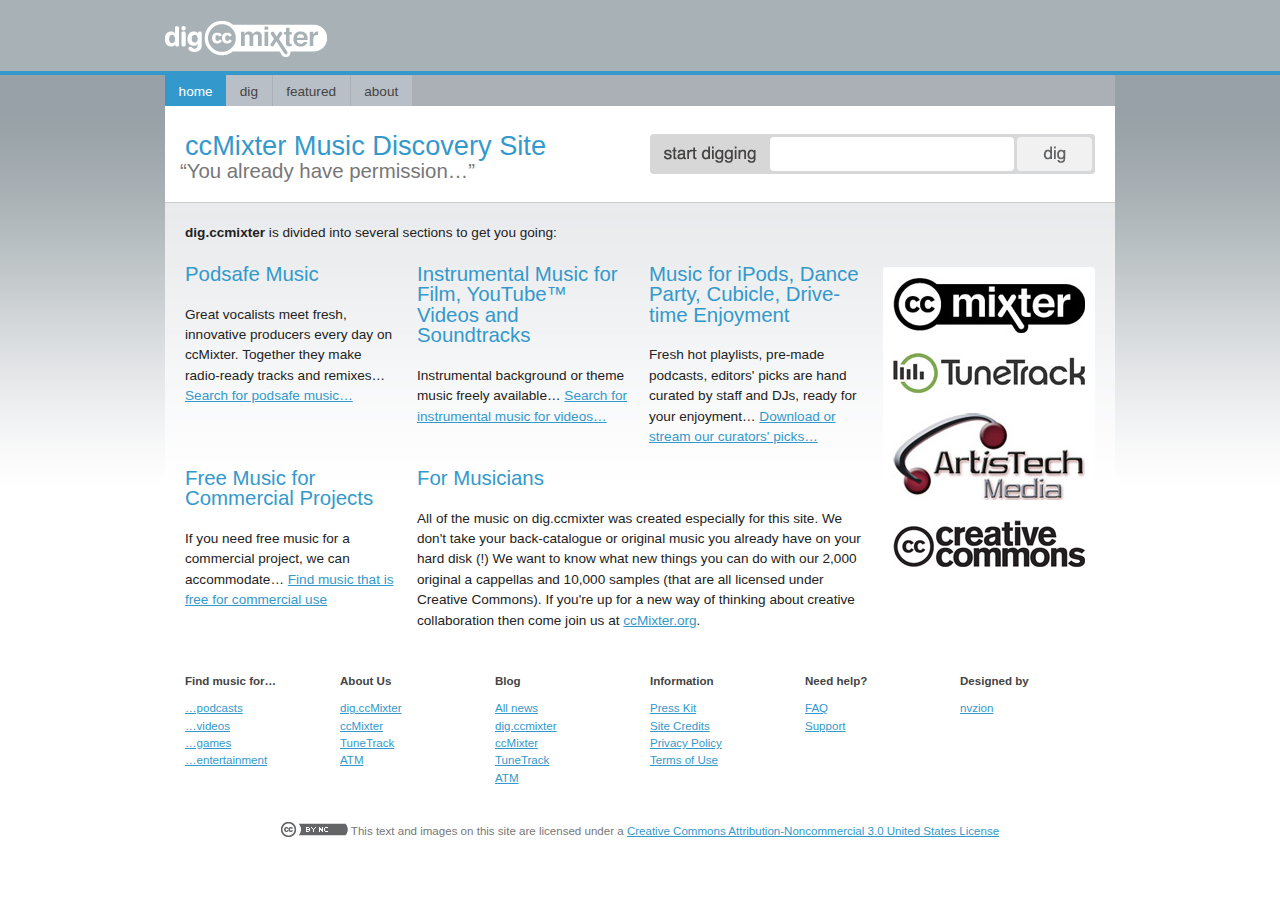
<file: index.html>
<!DOCTYPE html PUBLIC "-//W3C//DTD XHTML 1.0 Transitional//EN"
  "http://www.w3.org/TR/xhtml1/DTD/xhtml1-transitional.dtd">
<html>
<head>
	<!-- Designed by nvzion.com, 2010 -->
	<title>dig.ccmixter &ldquo;You already have permission&hellip;&rdquo;</title>
	<meta http-equiv="Content-type" content="text/html; charset=utf-8">
	<meta name="MSSmartTagsPreventParsing" content="true" />
	<meta name="description" content="Description goes here." />
	<meta name="keywords" content="keywords, go, here" />
	<link rel="stylesheet" href="css/site.css" type="text/css" media="screen, projection" />
	<link rel="stylesheet" href="css/print.css" type="text/css" media="print" />
	<!--[if IE]><link rel="stylesheet" href="css/ie.css" type="text/css" media="screen, projection" /><![endif]-->
	<!--[if IE 6]><link rel="stylesheet" href="css/ie6.css" type="text/css" media="screen, projection" /><![endif]-->
	<script src="js/dd_belatedpng.js" type="text/javascript" charset="utf-8"></script>
	<script src="js/jquery.js" type="text/javascript" charset="utf-8"></script>
	<script src="js/plugins/jquery.simplemodal.js" type="text/javascript" charset="utf-8"></script>
	<script src="http://mediaplayer.yahoo.com/js" type="text/javascript" charset="utf-8"></script>
	<script src="js/ccm-query.js" type="text/javascript" charset="utf-8"></script>
	<script src="js/ccmd.js" type="text/javascript" charset="utf-8"></script>
</head>
<body>
  <div class="container">
	<div id="header">
		<h1>dig.ccmixter</h1>
	</div>
	<div id="nav">
		<ul>
			<li><a href="index.html" class="current">home</a></li>
			<li><a href="dig.html">dig</a></li>
			<li><a href="featured.html">featured</a></li>
			<li><a href="about.html">about</a></li>
		</ul>
		<div class="clearer"></div>
	</div>
	<div id="content">
		<div class="page full home-heading" id="homepage">
			<div class="block wider first">
				<h2>ccMixter Music Discovery Site</h2>
				<h3 class="subheading">&ldquo;You already have permission&hellip;&rdquo;</h3>
			</div>
			<div class="block wider">
				<form class="dig-entry round" action="#">
					<img src="images/start-digging.png" alt="Start digging" id="entry-label" />
					<div class="entry-input-container round"><input type="text" name="q" value="" id="q" /></div>
					<div class="entry-button-container">
						<input id="entry-search" type="image" alt="dig" src="images/search-button-bg.png" />
					</div>
					<div class="clearer"></div>
				</form>
			</div>
		</div>
		
		<div class="page full home-description">
			<div class="block widest first">
				<p><strong>dig.ccmixter</strong> is divided into several sections to get you going:</p>
				<div class="block first">
					<h3>Podsafe Music</h3>
				    <p>Great vocalists meet fresh, innovative producers every day on ccMixter. Together
				    they make radio-ready tracks and remixes&hellip; <a href="/podcast_music">Search for podsafe music&hellip;</a></p>
				</div>
				<div class="block">
					<h3>Instrumental Music for Film, YouTube&trade; Videos and Soundtracks</h3>
				    <p>Instrumental background or theme music freely available&hellip; <a href="/music_for_film_and_video">Search for instrumental music for videos&hellip;</a></p>
				</div>
				<div class="block">
					<h3>Music for iPods, Dance Party, Cubicle, Drive-time Enjoyment</h3>
				    <p>Fresh hot playlists, pre-made podcasts, editors' picks are hand curated by staff and DJs, ready for your enjoyment&hellip; <a href="/featured">Download or stream our curators' picks&hellip;</a></p>
				</div>
				<div class="clearer"></div>
				<div class="block first">
					<h3>Free Music for Commercial Projects</h3>
				    <p>If you need free music for a commercial project, we can accommodate&hellip; <a href="/free_music">Find music that is free for commercial use</a></p>
				</div>
				<div class="block wider">
					<h3>For Musicians</h3>
				    <p>All of the music on dig.ccmixter was created especially for this site. We don't take your back-catalogue
				    or original music you already have on your hard disk (!) We want to know what new things you can do with our
				    2,000 original a cappellas and 10,000 samples (that are all licensed under Creative Commons). If you're
				    up for a new way of thinking about creative collaboration then come join us at <a href="http://ccmixter.org">ccMixter.org</a>.</p>
				</div>
				<div class="clearer"></div>
			</div>
			<div class="block badge-container round">
					<div class="badge">
						<a href="http://ccmixter.org"><img src="images/ccmixter.jpg" alt="Visit ccmixter"></a>
					</div>
					<div class="badge">
						<a href="http://tunetrack.net"><img src="images/tunetrack.jpg" alt="Visit TuneTrack"></a>
					</div>
					<div class="badge">
						<a href="http://artistechmedia.com"><img src="images/artistech.jpg" alt="Visit ArtisTech Media"></a>
					</div>
					<div class="badge">
						<a href="http://creativecommons.org"><img src="images/cc.jpg" alt="Visit Creative Commons"></a>
					</div>
			</div>
			<div class="clearer"></div>

		</div>
		<div id="footer">
			<div class="footer-column first-footer-column">
				<h4>Find music for&hellip;</h4>
				<ul>
					<li><a href="/podcast_music">&hellip;podcasts</a></li>
					<li><a href="/music_for_film_and_video">&hellip;videos</a></li>
					<li><a href="/music_for_games">&hellip;games</a></li>
					<li><a href="/music_for_entertainment">&hellip;entertainment</a></li>
				</ul>
			</div>
			<div class="footer-column">
				<h4>About Us</h4>
				<ul>
					<li><a href="about.html">dig.ccMixter</a></li>
					<li><a href="http://ccmixter.org/about">ccMixter</a></li>
					<li><a href="http://tunetrack.net">TuneTrack</a></li>
					<li><a href="http://tunetrack.net/artistech/pages/philosophy/">ATM</a></li>
				</ul>
			</div>
			<div class="footer-column">
				<h4>Blog</h4>
				<ul>
					<li><a href="http://ccmixterblog.blogspot.com">All news</a></li>
					<li><a href="">dig.ccmixter</a></li>
					<li><a href="">ccMixter</a></li>
					<li><a href="">TuneTrack</a></li>
					<li><a href="">ATM</a></li>
				</ul>
			</div>
			<div class="footer-column">
				<h4>Information</h4>
				<ul>
					<li><a href="press-kit.html">Press Kit</a></li>
					<li><a href="credits.html">Site Credits</a></li>
					<li><a href="policy.html">Privacy Policy</a></li>
					<li><a href="tos.html">Terms of Use</a></li>
				</ul>
			</div>
			<div class="footer-column">
				<h4>Need help?</h4>
				<ul>
					<li><a href="faq.html">FAQ</a></li>
					<li><a href="support.html">Support</a></li>
				</ul>
			</div>
			<div class="footer-column last-footer-column">
				<h4>Designed by</h4>
				<ul>
					<li><a href="http://nvzion.com">nvzion</a></li>
				</ul>
			</div>
			<div class="clearer"></div>
			<p class="center site-license"><a href="http://creativecommons.org/licenses/by-nc/3.0/us/"><img src="images/by-nc.png" alt="Creative Commons Attribution-Noncommercial 3.0 United States License"></a> This text and images on this site are licensed under a <a href="http://creativecommons.org/licenses/by-nc/3.0/us/">Creative Commons Attribution-Noncommercial 3.0 United States License</a></p>
		</div>
	</div>
  </div>
</body>
</html>
</file>
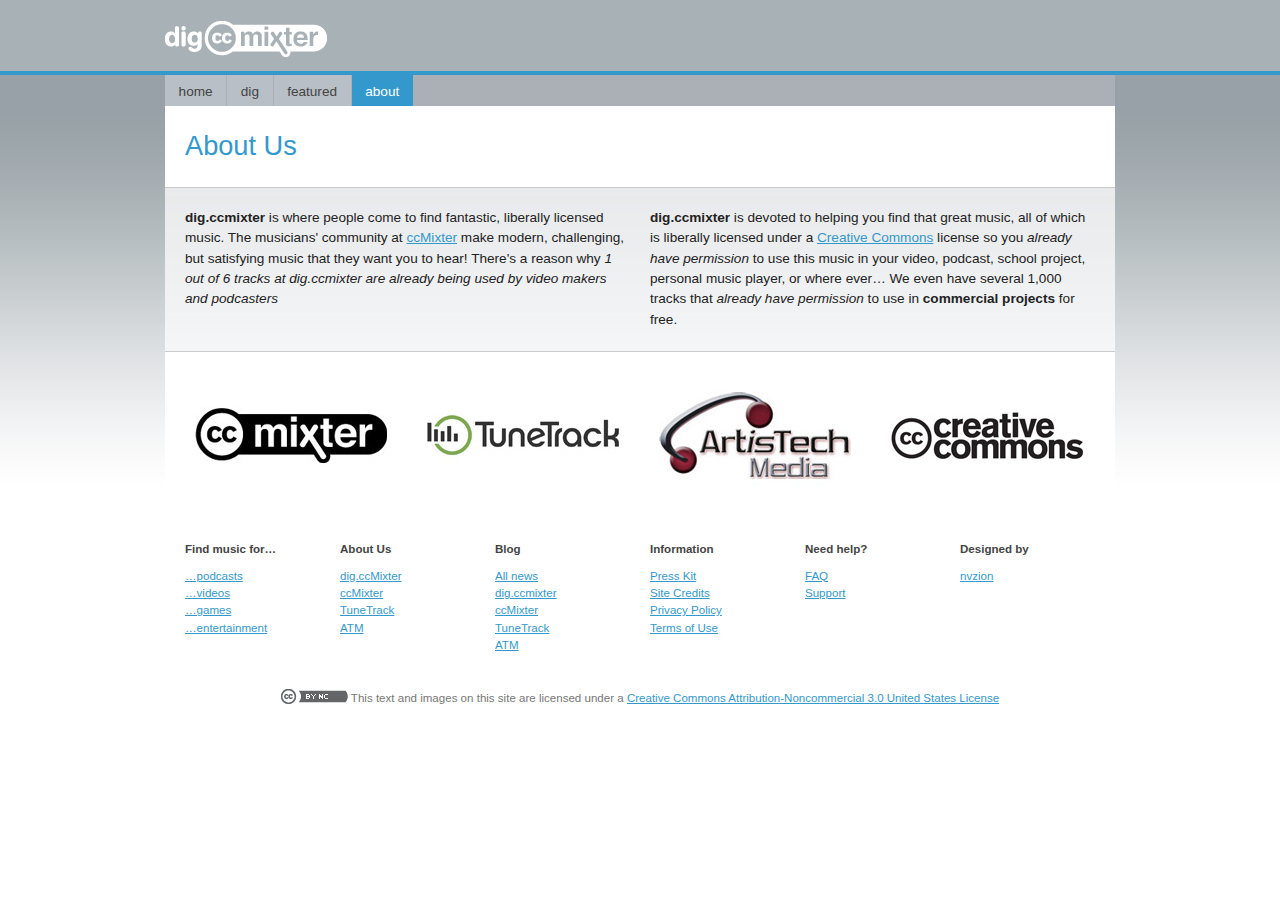
<file: about.html>
<!DOCTYPE html PUBLIC "-//W3C//DTD XHTML 1.0 Transitional//EN"
  "http://www.w3.org/TR/xhtml1/DTD/xhtml1-transitional.dtd">
<html>
<head>
	<!-- Designed by nvzion.com, 2010 -->
	<title>About dig.ccmixter</title>
	<meta http-equiv="Content-type" content="text/html; charset=utf-8">
	<meta name="MSSmartTagsPreventParsing" content="true" />
	<meta name="description" content="Description goes here." />
	<meta name="keywords" content="keywords, go, here" />
	<link rel="stylesheet" href="css/site.css" type="text/css" media="screen, projection" />
	<link rel="stylesheet" href="css/print.css" type="text/css" media="print" />
	<!--[if IE]><link rel="stylesheet" href="css/ie.css" type="text/css" media="screen, projection" /><![endif]-->
	<!--[if IE 6]><link rel="stylesheet" href="css/ie6.css" type="text/css" media="screen, projection" /><![endif]-->
	<script src="js/dd_belatedpng.js" type="text/javascript" charset="utf-8"></script>
	<script src="js/jquery.js" type="text/javascript" charset="utf-8"></script>
	<script src="js/plugins/jquery.simplemodal.js" type="text/javascript" charset="utf-8"></script>
	<script src="http://mediaplayer.yahoo.com/js" type="text/javascript" charset="utf-8"></script>
	<script src="js/ccm-query.js" type="text/javascript" charset="utf-8"></script>
	<script src="js/ccmd.js" type="text/javascript" charset="utf-8"></script>
</head>
<body>
  <div class="container">
	<div id="header">
		<h1>dig.ccmixter</h1>
	</div>
	<div id="nav">
		<ul>
			<li><a href="index.html">home</a></li>
			<li><a href="dig.html">dig</a></li>
			<li><a href="featured.html">featured</a></li>
			<li><a href="about.html" class="current">about</a></li>
		</ul>
		<div class="clearer"></div>
	</div>
	<div id="content">
		<div class="page full home-heading">
			<h2>About Us</h2>
		</div>
		<div class="page full home-about">
			<div class="block wider first">
				<p><strong>dig.ccmixter</strong> is where people come to find fantastic, liberally licensed music. The musicians' community at <a href="http://ccmixter.org">ccMixter</a> make modern, challenging, but satisfying music that they want you to hear! There's a reason why <em>1 out of 6 tracks at dig.ccmixter are already being used by video makers and podcasters</em></p>
			</div>
			<div class="block wider">
				<p><strong>dig.ccmixter</strong> is devoted to helping you find that great music, all of which is liberally licensed under a <a href="http://creativecommons.org">Creative Commons</a> license so you <em>already have permission</em> to use this music in your video, podcast, school project, personal music player, or where ever&hellip; We even have several 1,000 tracks that <em>already have permission</em> to use in <strong>commercial projects</strong> for free.</p>
			</div>
		</div>		
		<div class="page full badge-container about-badge-container round">
			<div class="block first">
				<a href="http://ccmixter.org"><img src="images/ccmixter-h.jpg" alt="Visit ccmixter"></a>
			</div>
			<div class="block">
				<a href="http://tunetrack.net"><img src="images/tunetrack-h.jpg" alt="Visit TuneTrack"></a>
			</div>
			<div class="block">
				<a href="http://artistechmedia.com"><img src="images/artistech-h.jpg" alt="Visit ArtisTech Media"></a>
			</div>
			<div class="block">
				<a href="http://creativecommons.org"><img src="images/cc-h.jpg" alt="Visit Creative Commons"></a>
			</div>
			<div class="clearer"></div>
		</div>
		
		<div id="footer">
			<div class="footer-column first-footer-column">
				<h4>Find music for&hellip;</h4>
				<ul>
					<li><a href="/podcast_music">&hellip;podcasts</a></li>
					<li><a href="/music_for_film_and_video">&hellip;videos</a></li>
					<li><a href="/music_for_games">&hellip;games</a></li>
					<li><a href="/music_for_entertainment">&hellip;entertainment</a></li>
				</ul>
			</div>
			<div class="footer-column">
				<h4>About Us</h4>
				<ul>
					<li><a href="about.html">dig.ccMixter</a></li>
					<li><a href="http://ccmixter.org/about">ccMixter</a></li>
					<li><a href="http://tunetrack.net">TuneTrack</a></li>
					<li><a href="http://tunetrack.net/artistech/pages/philosophy/">ATM</a></li>
				</ul>
			</div>
			<div class="footer-column">
				<h4>Blog</h4>
				<ul>
					<li><a href="http://ccmixterblog.blogspot.com">All news</a></li>
					<li><a href="">dig.ccmixter</a></li>
					<li><a href="">ccMixter</a></li>
					<li><a href="">TuneTrack</a></li>
					<li><a href="">ATM</a></li>
				</ul>
			</div>
			<div class="footer-column">
				<h4>Information</h4>
				<ul>
					<li><a href="press-kit.html">Press Kit</a></li>
					<li><a href="credits.html">Site Credits</a></li>
					<li><a href="policy.html">Privacy Policy</a></li>
					<li><a href="tos.html">Terms of Use</a></li>
				</ul>
			</div>
			<div class="footer-column">
				<h4>Need help?</h4>
				<ul>
					<li><a href="faq.html">FAQ</a></li>
					<li><a href="support.html">Support</a></li>
				</ul>
			</div>
			<div class="footer-column last-footer-column">
				<h4>Designed by</h4>
				<ul>
					<li><a href="http://nvzion.com">nvzion</a></li>
				</ul>
			</div>
			<div class="clearer"></div>
			<p class="center site-license"><a href="http://creativecommons.org/licenses/by-nc/3.0/us/"><img src="images/by-nc.png" alt="Creative Commons Attribution-Noncommercial 3.0 United States License"></a> This text and images on this site are licensed under a <a href="http://creativecommons.org/licenses/by-nc/3.0/us/">Creative Commons Attribution-Noncommercial 3.0 United States License</a></p>
		</div>
	</div>
  </div>
</body>
</html>
</file>
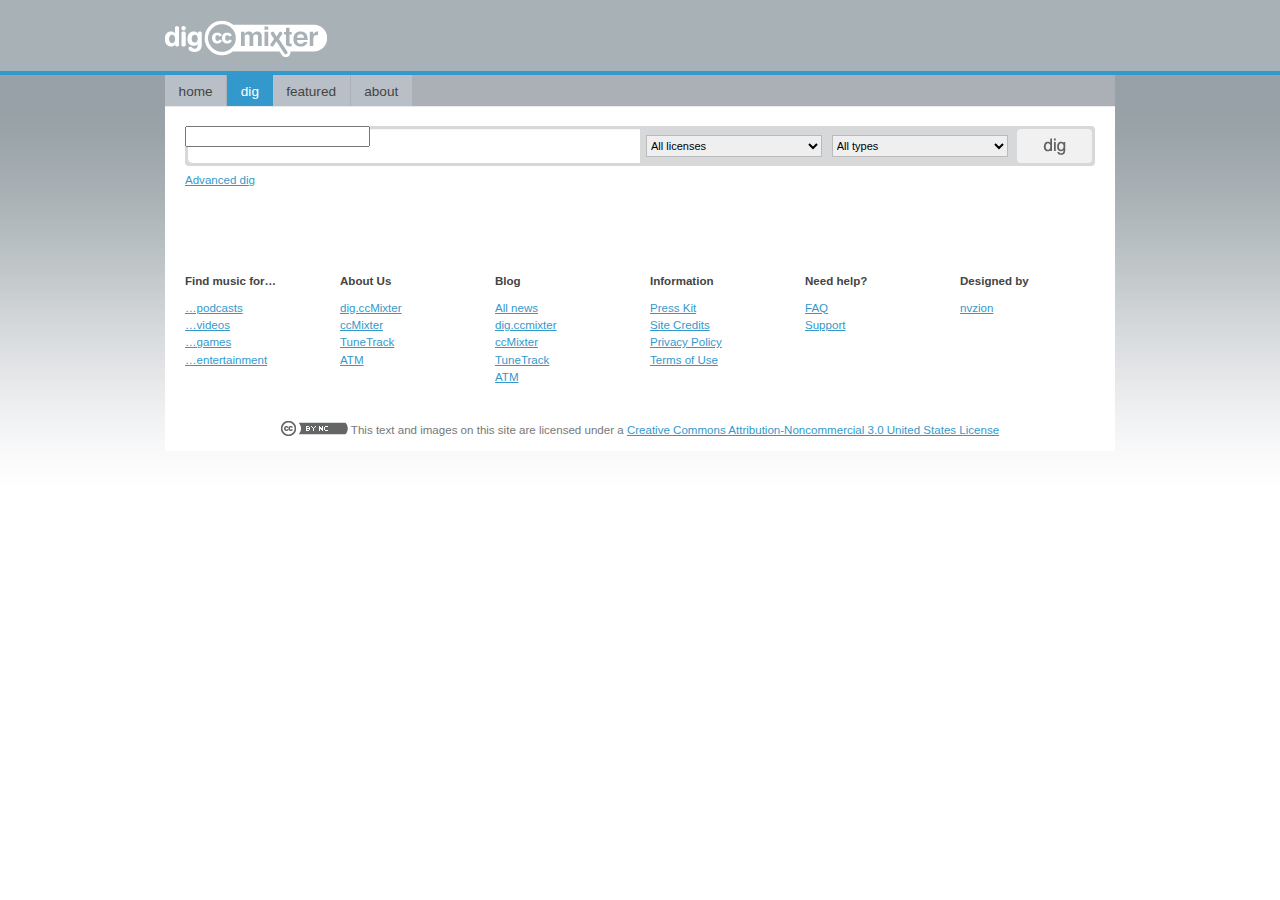
<file: dig.html>
<!DOCTYPE html PUBLIC "-//W3C//DTD XHTML 1.0 Transitional//EN"
  "http://www.w3.org/TR/xhtml1/DTD/xhtml1-transitional.dtd">
<html>
<head>
	<!-- Designed by nvzion.com, 2010 -->
	<title>dig.ccmixter results</title>
	<meta http-equiv="Content-type" content="text/html; charset=utf-8">
	<meta name="MSSmartTagsPreventParsing" content="true" />
	<meta name="description" content="Description goes here." />
	<meta name="keywords" content="keywords, go, here" />
	<link rel="stylesheet" href="css/site.css" type="text/css" media="screen, projection" />
	<link rel="stylesheet" href="css/print.css" type="text/css" media="print" />
	<!--[if IE]><link rel="stylesheet" href="css/ie.css" type="text/css" media="screen, projection" /><![endif]-->
	<!--[if IE 6]><link rel="stylesheet" href="css/ie6.css" type="text/css" media="screen, projection" /><![endif]-->
	<script src="js/dd_belatedpng.js" type="text/javascript" charset="utf-8"></script>
	<script src="js/jquery.js" type="text/javascript" charset="utf-8"></script>
	<script src="js/plugins/jquery.simplemodal.js" type="text/javascript" charset="utf-8"></script>
	<script src="http://mediaplayer.yahoo.com/js" type="text/javascript" charset="utf-8"></script>
	<script src="js/ccm-query.js" type="text/javascript" charset="utf-8"></script>
	<script type="text/javascript" charset="utf-8">
		// global - get re-initialized every query
		var queryObj;
	</script>
	<script src="js/ccmd.js" type="text/javascript" charset="utf-8"></script>
</head>
<body>
  <div class="container">
	<div id="header">
		<h1>dig.ccmixter</h1>
	</div>
	<div id="nav">
		<ul>
			<li><a href="index.html">home</a></li>
			<li><a href="dig.html" class="current">dig</a></li>
			<li><a href="featured.html">featured</a></li>
			<li><a href="about.html">about</a></li>
		</ul>
		<div class="clearer"></div>
	</div>
	<div id="content">
		<div class="page full" id="dig">
			<!-- <h2>dig</h2> -->
			<div class="search-utility round">
				<form action="#">
					<div class="search-input-container"><input type="text" name="search-query" value="" id="search-query" /></div>
					<div class="search-select-container">
						<select name="search-license" id="search-license" size="1">
							<option value="">All licenses</option>
					        <option value="open">Free for commercial use</option>
						</select>
						<select name="search-type" id="search-type" size="1">
							<option value="">All types</option>
					        <option value="videos">For video use</option>
							<option value="games">For game use</option>
							<option value="podcasting">For podcasts</option>
							<option value="entertainment">Entertain me!</option>
						</select>
					</div>
					
					<div class="search-button-container">
						<input id="search" type="image" alt="Search" src="images/search-button-bg.png" />
					</div>
				</form>
				<div id="debug">&nbsp;</div>
			</div>
			<div class="advanced-search-utility round" >
					<form action="#">
					<div class="advanced-search-row">
						<input name="advanced-search-query" id="advanced-search-query" class="round" />
					</div>
					<div class="advanced-search-row">
						<label for="advanced-search-results" id="advanced-search-results-label">results</label>
						<select id="advanced-search-results">
							<option value="10">10</option>
							<option value="15">15</option>
							<option value="25">25</option>
							<option value="50">50</option>
						</select>
						<label for="advanced-search-since" id="advanced-search-since-label">since</label>
						<select id="advanced-search-since" name="advanced-search-since">
							<option value="*">Forever</option>
							<option value="1 days ago">Yesterday</option>
							<option value="1 weeks ago">1 week ago</option>
							<option value="2 weeks ago">2 weeks ago</option>
							<option value="1 months ago">Last month</option>
							<option value="3 months ago">3 months ago</option>
							<option value="1 years ago">1 year ago</option>
						</select>
						<label for="advanced-search-sortby" id="advanced-search-sortby-label">sort</label>
						<select name="advanced-search-sortby" id="advanced-search-sortby">
							<option value="popularity">Popularity</option>
							<option value="date">Date</option>
							<option value="track-name">Track name</option>
							<option value="musician">Musician</option>
						</select>
						<select name="advanced-search-sortdir" id="advanced-search-sortdir">
							<option value="desc">Descending</option>
							<option value="asc">Ascending</option>
						</select>
						
						<label for="advanced-search-license" id="advanced-search-license-label">license</label>
						<select name="advanced-search-license" id="advanced-search-license" size="1">
							<option value="">All licenses</option>
					        <option value="open">Free for commercial use</option>
						</select>
						<input type="hidden" name="advanced-search-tags" value="" id="advanced-search-tags" />
					</div>
					<div id="tagpicker" class="advanced-search-row">
						<div class="tag-select-container">
							<label>genre</label>
							<div id="genre_results" class="tag-select  round">getting data&hellip;</div>
						</div>
						<div class="tag-select-container">
							<label>instrument</label>
							<div id="instr_results" class="tag-select round">getting data&hellip;</div>
						</div>
						<div class="tag-select-container tag-select-container-last">
							<label>style</label>
							<div id="mood_results" class="tag-select round">getting data&hellip;</div>
						</div>
						<div class="clearer"></div>
					</div>
					<div class="advanced-search-row">
						<label id="tags-label">tags</label>
						<div id="tags-container"></div>
						<div class="clear-button-container"><a href="#" id="clear">Clear</a></div>
						<div class="clearer"></div>
					</div>
					<div class="advanced-search-row advanced-search-row-last">
						<div class="advanced-search-button-container">
							<input id="advanced-search" type="image" alt="Search" src="images/advanced-search-button-bg.png" />
						</div>
						<div class="clearer"></div>
					</div>
					</form>
			</div>
			<div class="advanced"><a href="#" class="advanced-search-link">Advanced dig</a><a href="#" class="basic-search-link">Basic dig</a></div>
			<div id="didumean"></div>
			<div id="results">
			</div>
			<div class="clearer"></div>
		</div>
		<div id="footer">
			<div class="footer-column first-footer-column">
				<h4>Find music for&hellip;</h4>
				<ul>
					<li><a href="/podcast_music">&hellip;podcasts</a></li>
					<li><a href="/music_for_film_and_video">&hellip;videos</a></li>
					<li><a href="/music_for_games">&hellip;games</a></li>
					<li><a href="/music_for_entertainment">&hellip;entertainment</a></li>
				</ul>
			</div>
			<div class="footer-column">
				<h4>About Us</h4>
				<ul>
					<li><a href="about.html">dig.ccMixter</a></li>
					<li><a href="http://ccmixter.org/about">ccMixter</a></li>
					<li><a href="http://tunetrack.net">TuneTrack</a></li>
					<li><a href="http://tunetrack.net/artistech/pages/philosophy/">ATM</a></li>
				</ul>
			</div>
			<div class="footer-column">
				<h4>Blog</h4>
				<ul>
					<li><a href="http://ccmixterblog.blogspot.com">All news</a></li>
					<li><a href="">dig.ccmixter</a></li>
					<li><a href="">ccMixter</a></li>
					<li><a href="">TuneTrack</a></li>
					<li><a href="">ATM</a></li>
				</ul>
			</div>
			<div class="footer-column">
				<h4>Information</h4>
				<ul>
					<li><a href="press-kit.html">Press Kit</a></li>
					<li><a href="credits.html">Site Credits</a></li>
					<li><a href="policy.html">Privacy Policy</a></li>
					<li><a href="tos.html">Terms of Use</a></li>
				</ul>
			</div>
			<div class="footer-column">
				<h4>Need help?</h4>
				<ul>
					<li><a href="faq.html">FAQ</a></li>
					<li><a href="support.html">Support</a></li>
				</ul>
			</div>
			<div class="footer-column last-footer-column">
				<h4>Designed by</h4>
				<ul>
					<li><a href="http://nvzion.com">nvzion</a></li>
				</ul>
			</div>
			<div class="clearer"></div>
			<p class="center site-license"><a href="http://creativecommons.org/licenses/by-nc/3.0/us/"><img src="images/by-nc.png" alt="Creative Commons Attribution-Noncommercial 3.0 United States License"></a> This text and images on this site are licensed under a <a href="http://creativecommons.org/licenses/by-nc/3.0/us/">Creative Commons Attribution-Noncommercial 3.0 United States License</a></p>
		</div>
	</div>
  </div>
</body>
</html>
</file>
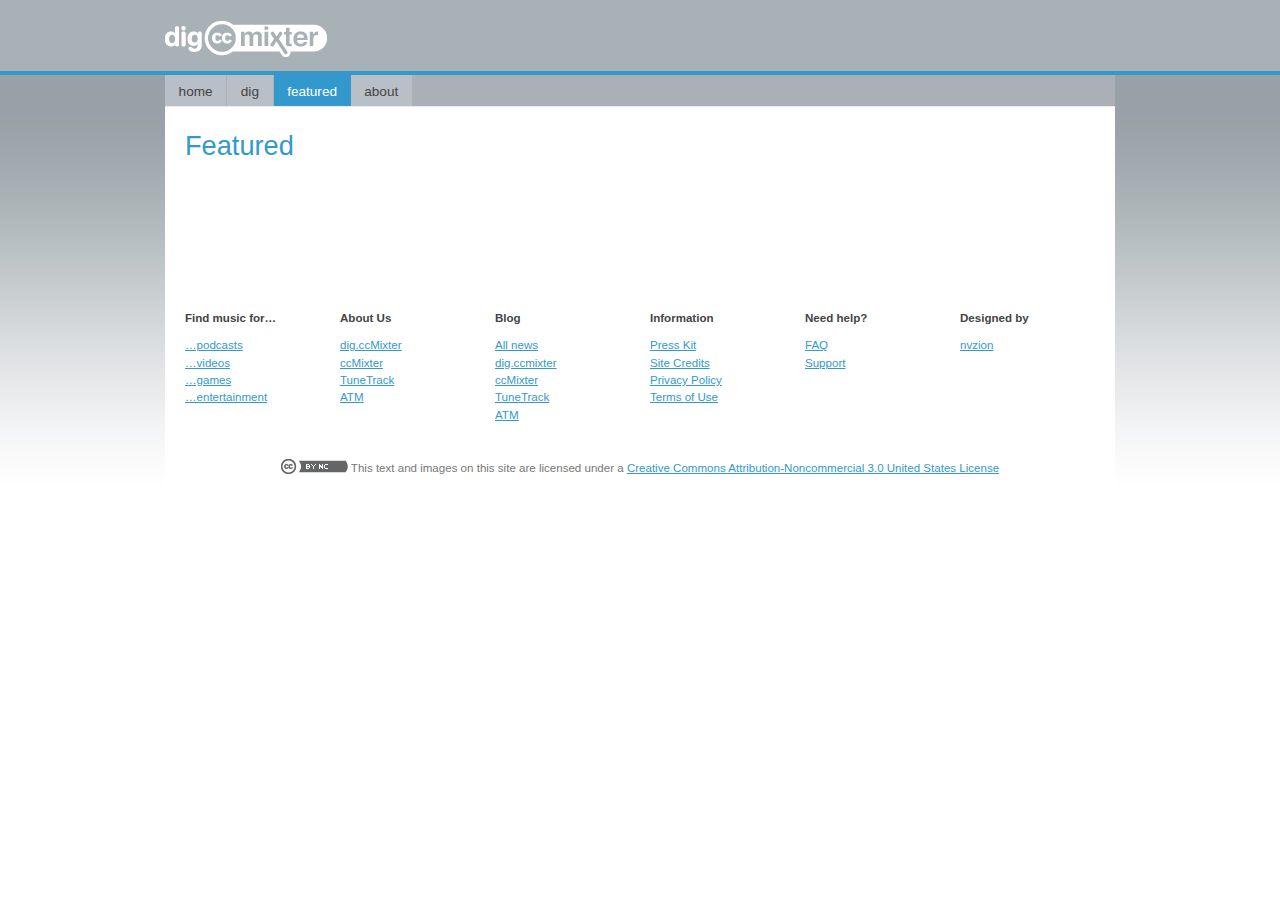
<file: featured.html>
<!DOCTYPE html PUBLIC "-//W3C//DTD XHTML 1.0 Transitional//EN"
  "http://www.w3.org/TR/xhtml1/DTD/xhtml1-transitional.dtd">
<html>
<head>
	<!-- Designed by nvzion.com, 2010 -->
	<title>dig.ccmixter Features</title>
	<meta http-equiv="Content-type" content="text/html; charset=utf-8">
	<meta name="MSSmartTagsPreventParsing" content="true" />
	<meta name="description" content="Description goes here." />
	<meta name="keywords" content="keywords, go, here" />
	<link rel="stylesheet" href="css/site.css" type="text/css" media="screen, projection" />
	<link rel="stylesheet" href="css/print.css" type="text/css" media="print" />
	<!--[if IE]><link rel="stylesheet" href="css/ie.css" type="text/css" media="screen, projection" /><![endif]-->
	<!--[if IE 6]><link rel="stylesheet" href="css/ie6.css" type="text/css" media="screen, projection" /><![endif]-->
	<script src="js/dd_belatedpng.js" type="text/javascript" charset="utf-8"></script>
	<script src="js/jquery.js" type="text/javascript" charset="utf-8"></script>
	<script src="js/plugins/jquery.simplemodal.js" type="text/javascript" charset="utf-8"></script>
	<script src="http://mediaplayer.yahoo.com/js" type="text/javascript" charset="utf-8"></script>
	<script src="js/ccm-query.js" type="text/javascript" charset="utf-8"></script>
	<script src="js/ccmd.js" type="text/javascript" charset="utf-8"></script>
</head>
<body>
  <div class="container">
	<div id="header">
		<h1>dig.ccmixter</h1>
	</div>
	<div id="nav">
		<ul>
			<li><a href="index.html">home</a></li>
			<li><a href="dig.html">dig</a></li>
			<li><a href="featured.html" class="current">featured</a></li>
			<li><a href="about.html">about</a></li>
		</ul>
		<div class="clearer"></div>
	</div>
	<div id="content">
		<div class="page full">
			<h2>Featured</h2>
			<div id="featured">
				<!-- <div id="debug"></div> -->
				<div id="results">
					<div class="block wider first" id="edpicks"></div>
					<div class="block wider" id="popchart"></div>
					<div class="clearer"></div>					
					<div id="podcasts"></div>
				</div>
			</div>
		</div>
		<div id="footer">
			<div class="footer-column first-footer-column">
				<h4>Find music for&hellip;</h4>
				<ul>
					<li><a href="/podcast_music">&hellip;podcasts</a></li>
					<li><a href="/music_for_film_and_video">&hellip;videos</a></li>
					<li><a href="/music_for_games">&hellip;games</a></li>
					<li><a href="/music_for_entertainment">&hellip;entertainment</a></li>
				</ul>
			</div>
			<div class="footer-column">
				<h4>About Us</h4>
				<ul>
					<li><a href="about.html">dig.ccMixter</a></li>
					<li><a href="http://ccmixter.org/about">ccMixter</a></li>
					<li><a href="http://tunetrack.net">TuneTrack</a></li>
					<li><a href="http://tunetrack.net/artistech/pages/philosophy/">ATM</a></li>
				</ul>
			</div>
			<div class="footer-column">
				<h4>Blog</h4>
				<ul>
					<li><a href="http://ccmixterblog.blogspot.com">All news</a></li>
					<li><a href="">dig.ccmixter</a></li>
					<li><a href="">ccMixter</a></li>
					<li><a href="">TuneTrack</a></li>
					<li><a href="">ATM</a></li>
				</ul>
			</div>
			<div class="footer-column">
				<h4>Information</h4>
				<ul>
					<li><a href="press-kit.html">Press Kit</a></li>
					<li><a href="credits.html">Site Credits</a></li>
					<li><a href="policy.html">Privacy Policy</a></li>
					<li><a href="tos.html">Terms of Use</a></li>
				</ul>
			</div>
			<div class="footer-column">
				<h4>Need help?</h4>
				<ul>
					<li><a href="faq.html">FAQ</a></li>
					<li><a href="support.html">Support</a></li>
				</ul>
			</div>
			<div class="footer-column last-footer-column">
				<h4>Designed by</h4>
				<ul>
					<li><a href="http://nvzion.com">nvzion</a></li>
				</ul>
			</div>
			<div class="clearer"></div>
			<p class="center site-license"><a href="http://creativecommons.org/licenses/by-nc/3.0/us/"><img src="images/by-nc.png" alt="Creative Commons Attribution-Noncommercial 3.0 United States License"></a> This text and images on this site are licensed under a <a href="http://creativecommons.org/licenses/by-nc/3.0/us/">Creative Commons Attribution-Noncommercial 3.0 United States License</a></p>
		</div>
	</div>
  </div>
</body>
</html>
</file>
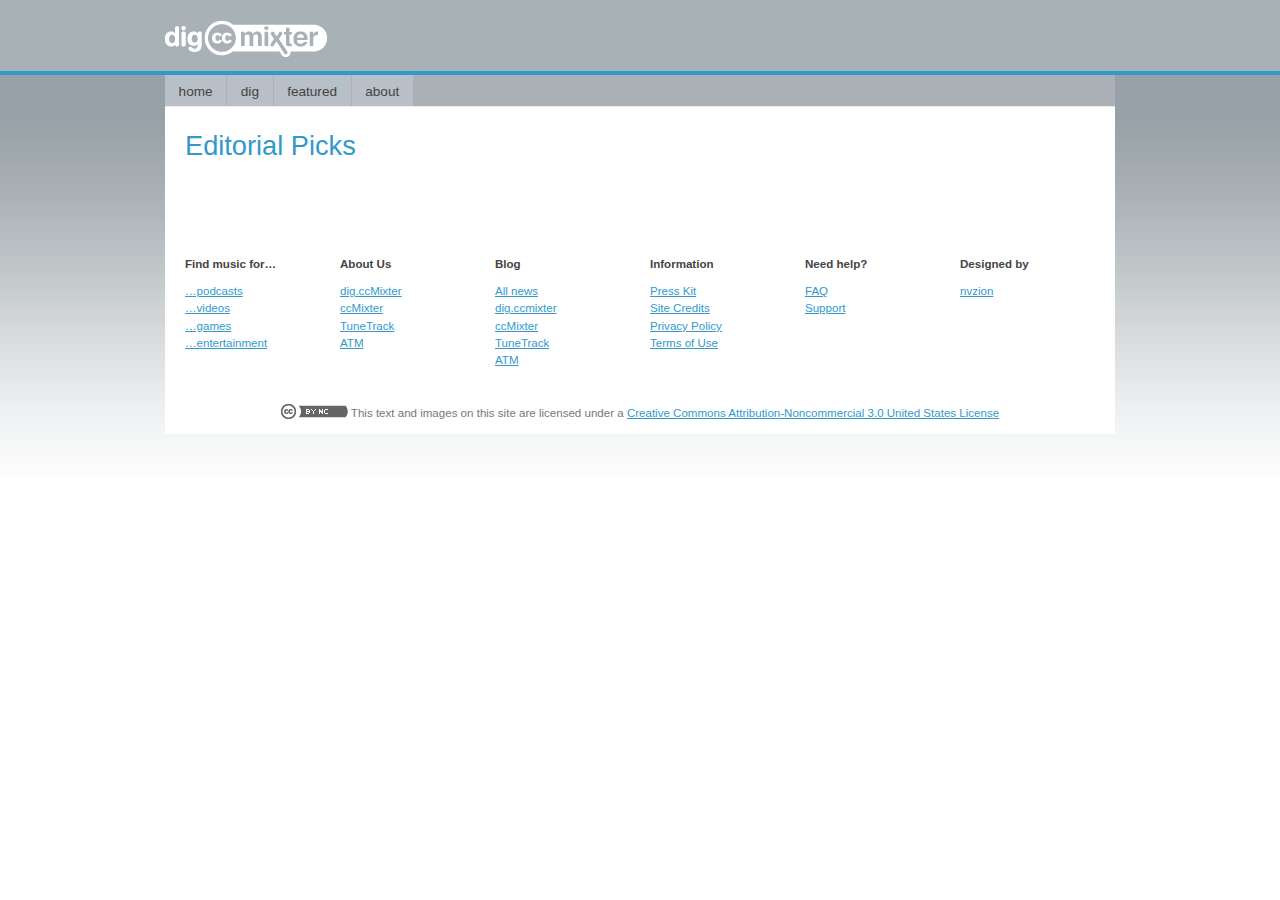
<file: picks.html>
<!DOCTYPE html PUBLIC "-//W3C//DTD XHTML 1.0 Transitional//EN"
  "http://www.w3.org/TR/xhtml1/DTD/xhtml1-transitional.dtd">
<html>
<head>
	<!-- Designed by nvzion.com, 2010 -->
	<title>dig.ccmixter Editorial Picks</title>
	<meta http-equiv="Content-type" content="text/html; charset=utf-8">
	<meta name="MSSmartTagsPreventParsing" content="true" />
	<meta name="description" content="Description goes here." />
	<meta name="keywords" content="keywords, go, here" />
	<link rel="stylesheet" href="css/site.css" type="text/css" media="screen, projection" />
	<link rel="stylesheet" href="css/print.css" type="text/css" media="print" />
	<!--[if IE]><link rel="stylesheet" href="css/ie.css" type="text/css" media="screen, projection" /><![endif]-->
	<!--[if IE 6]><link rel="stylesheet" href="css/ie6.css" type="text/css" media="screen, projection" /><![endif]-->
	<script src="js/dd_belatedpng.js" type="text/javascript" charset="utf-8"></script>
	<script src="js/jquery.js" type="text/javascript" charset="utf-8"></script>
	<script src="js/plugins/jquery.simplemodal.js" type="text/javascript" charset="utf-8"></script>
	<script src="http://mediaplayer.yahoo.com/js" type="text/javascript" charset="utf-8"></script>
	<script src="js/ccm-query.js" type="text/javascript" charset="utf-8"></script>
	<script type="text/javascript" charset="utf-8">
		// global - get re-initialized every query
		var queryObj;
	</script>
	<script src="js/ccmd.js" type="text/javascript" charset="utf-8"></script>
</head>
<body>
  <div class="container">
	<div id="header">
		<h1>dig.ccmixter</h1>
	</div>
	<div id="nav">
		<ul>
			<li><a href="index.html">home</a></li>
			<li><a href="dig.html">dig</a></li>
			<li><a href="featured.html">featured</a></li>
			<li><a href="about.html">about</a></li>
		</ul>
		<div class="clearer"></div>
	</div>
	<div id="content">
		<div class="page full" id="pickspage">
			<h2>Editorial Picks</h2>
			<div id="results">
			</div>
			<div class="clearer"></div>
		</div>
		<div id="footer">
			<div class="footer-column first-footer-column">
				<h4>Find music for&hellip;</h4>
				<ul>
					<li><a href="/podcast_music">&hellip;podcasts</a></li>
					<li><a href="/music_for_film_and_video">&hellip;videos</a></li>
					<li><a href="/music_for_games">&hellip;games</a></li>
					<li><a href="/music_for_entertainment">&hellip;entertainment</a></li>
				</ul>
			</div>
			<div class="footer-column">
				<h4>About Us</h4>
				<ul>
					<li><a href="about.html">dig.ccMixter</a></li>
					<li><a href="http://ccmixter.org/about">ccMixter</a></li>
					<li><a href="http://tunetrack.net">TuneTrack</a></li>
					<li><a href="http://tunetrack.net/artistech/pages/philosophy/">ATM</a></li>
				</ul>
			</div>
			<div class="footer-column">
				<h4>Blog</h4>
				<ul>
					<li><a href="http://ccmixterblog.blogspot.com">All news</a></li>
					<li><a href="">dig.ccmixter</a></li>
					<li><a href="">ccMixter</a></li>
					<li><a href="">TuneTrack</a></li>
					<li><a href="">ATM</a></li>
				</ul>
			</div>
			<div class="footer-column">
				<h4>Information</h4>
				<ul>
					<li><a href="press-kit.html">Press Kit</a></li>
					<li><a href="credits.html">Site Credits</a></li>
					<li><a href="policy.html">Privacy Policy</a></li>
					<li><a href="tos.html">Terms of Use</a></li>
				</ul>
			</div>
			<div class="footer-column">
				<h4>Need help?</h4>
				<ul>
					<li><a href="faq.html">FAQ</a></li>
					<li><a href="support.html">Support</a></li>
				</ul>
			</div>
			<div class="footer-column last-footer-column">
				<h4>Designed by</h4>
				<ul>
					<li><a href="http://nvzion.com">nvzion</a></li>
				</ul>
			</div>
			<div class="clearer"></div>
			<p class="center site-license"><a href="http://creativecommons.org/licenses/by-nc/3.0/us/"><img src="images/by-nc.png" alt="Creative Commons Attribution-Noncommercial 3.0 United States License"></a> This text and images on this site are licensed under a <a href="http://creativecommons.org/licenses/by-nc/3.0/us/">Creative Commons Attribution-Noncommercial 3.0 United States License</a></p>
		</div>
	</div>
  </div>
</body>
</html>
</file>
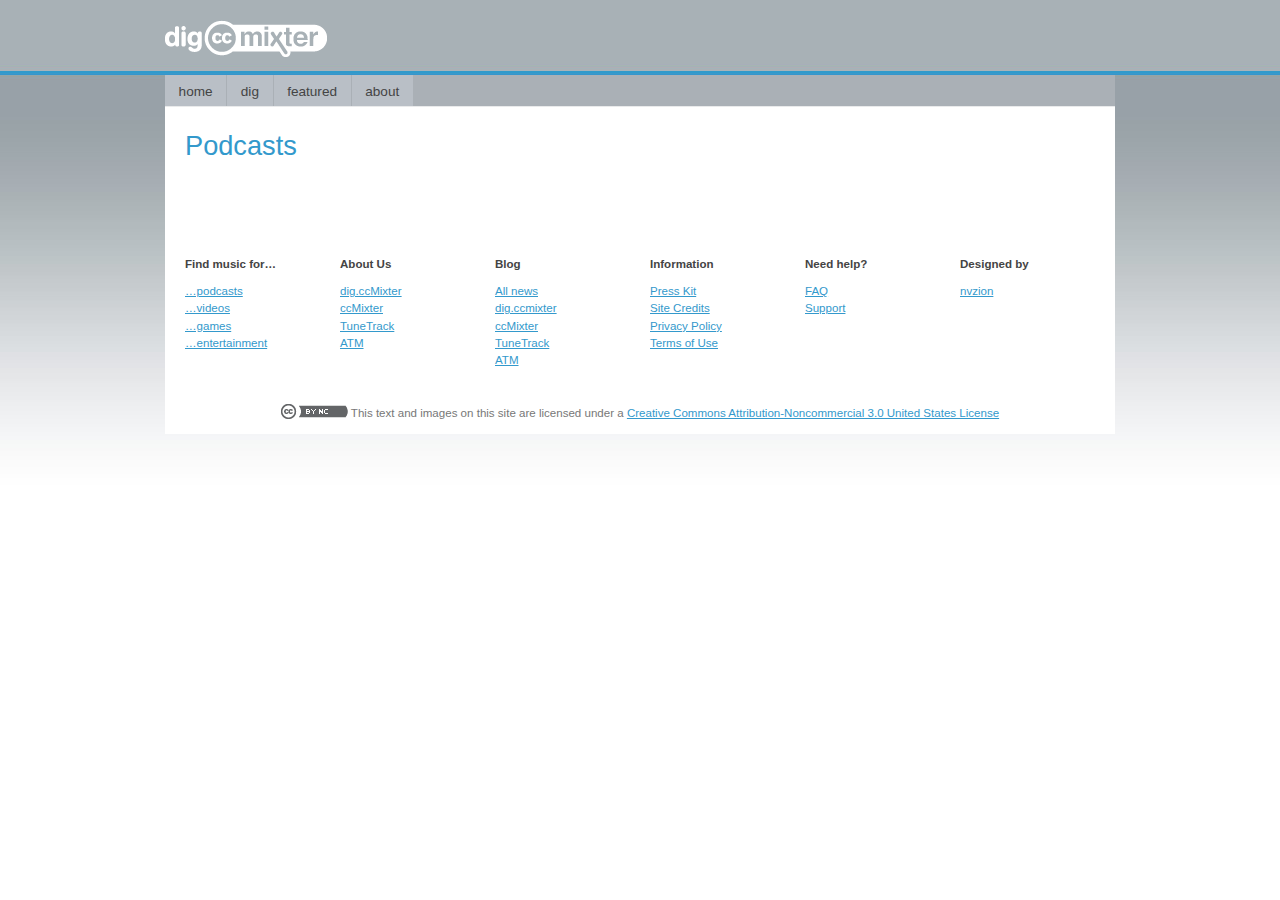
<file: podcasts.html>
<!DOCTYPE html PUBLIC "-//W3C//DTD XHTML 1.0 Transitional//EN"
  "http://www.w3.org/TR/xhtml1/DTD/xhtml1-transitional.dtd">
<html>
<head>
	<!-- Designed by nvzion.com, 2010 -->
	<title>dig.ccmixter Podcasts</title>
	<meta http-equiv="Content-type" content="text/html; charset=utf-8">
	<meta name="MSSmartTagsPreventParsing" content="true" />
	<meta name="description" content="Description goes here." />
	<meta name="keywords" content="keywords, go, here" />
	<link rel="stylesheet" href="css/site.css" type="text/css" media="screen, projection" />
	<link rel="stylesheet" href="css/print.css" type="text/css" media="print" />
	<!--[if IE]><link rel="stylesheet" href="css/ie.css" type="text/css" media="screen, projection" /><![endif]-->
	<!--[if IE 6]><link rel="stylesheet" href="css/ie6.css" type="text/css" media="screen, projection" /><![endif]-->
	<script src="js/dd_belatedpng.js" type="text/javascript" charset="utf-8"></script>
	<script src="js/jquery.js" type="text/javascript" charset="utf-8"></script>
	<script src="js/plugins/jquery.simplemodal.js" type="text/javascript" charset="utf-8"></script>
	<script src="http://mediaplayer.yahoo.com/js" type="text/javascript" charset="utf-8"></script>
	<script src="js/ccm-query.js" type="text/javascript" charset="utf-8"></script>
	<script type="text/javascript" charset="utf-8">
		// global - get re-initialized every query
		var queryObj;
	</script>
	<script src="js/ccmd.js" type="text/javascript" charset="utf-8"></script>
</head>
<body>
  <div class="container">
	<div id="header">
		<h1>dig.ccmixter</h1>
	</div>
	<div id="nav">
		<ul>
			<li><a href="index.html">home</a></li>
			<li><a href="dig.html">dig</a></li>
			<li><a href="featured.html">featured</a></li>
			<li><a href="about.html">about</a></li>
		</ul>
		<div class="clearer"></div>
	</div>
	<div id="content">
		<div class="page full" id="podcastspage">
			<h2>Podcasts</h2>
			<div id="results">
			</div>
			<div class="clearer"></div>
		</div>
		<div id="footer">
			<div class="footer-column first-footer-column">
				<h4>Find music for&hellip;</h4>
				<ul>
					<li><a href="/podcast_music">&hellip;podcasts</a></li>
					<li><a href="/music_for_film_and_video">&hellip;videos</a></li>
					<li><a href="/music_for_games">&hellip;games</a></li>
					<li><a href="/music_for_entertainment">&hellip;entertainment</a></li>
				</ul>
			</div>
			<div class="footer-column">
				<h4>About Us</h4>
				<ul>
					<li><a href="about.html">dig.ccMixter</a></li>
					<li><a href="http://ccmixter.org/about">ccMixter</a></li>
					<li><a href="http://tunetrack.net">TuneTrack</a></li>
					<li><a href="http://tunetrack.net/artistech/pages/philosophy/">ATM</a></li>
				</ul>
			</div>
			<div class="footer-column">
				<h4>Blog</h4>
				<ul>
					<li><a href="http://ccmixterblog.blogspot.com">All news</a></li>
					<li><a href="">dig.ccmixter</a></li>
					<li><a href="">ccMixter</a></li>
					<li><a href="">TuneTrack</a></li>
					<li><a href="">ATM</a></li>
				</ul>
			</div>
			<div class="footer-column">
				<h4>Information</h4>
				<ul>
					<li><a href="press-kit.html">Press Kit</a></li>
					<li><a href="credits.html">Site Credits</a></li>
					<li><a href="policy.html">Privacy Policy</a></li>
					<li><a href="tos.html">Terms of Use</a></li>
				</ul>
			</div>
			<div class="footer-column">
				<h4>Need help?</h4>
				<ul>
					<li><a href="faq.html">FAQ</a></li>
					<li><a href="support.html">Support</a></li>
				</ul>
			</div>
			<div class="footer-column last-footer-column">
				<h4>Designed by</h4>
				<ul>
					<li><a href="http://nvzion.com">nvzion</a></li>
				</ul>
			</div>
			<div class="clearer"></div>
			<p class="center site-license"><a href="http://creativecommons.org/licenses/by-nc/3.0/us/"><img src="images/by-nc.png" alt="Creative Commons Attribution-Noncommercial 3.0 United States License"></a> This text and images on this site are licensed under a <a href="http://creativecommons.org/licenses/by-nc/3.0/us/">Creative Commons Attribution-Noncommercial 3.0 United States License</a></p>
		</div>
	</div>
  </div>
</body>
</html>
</file>
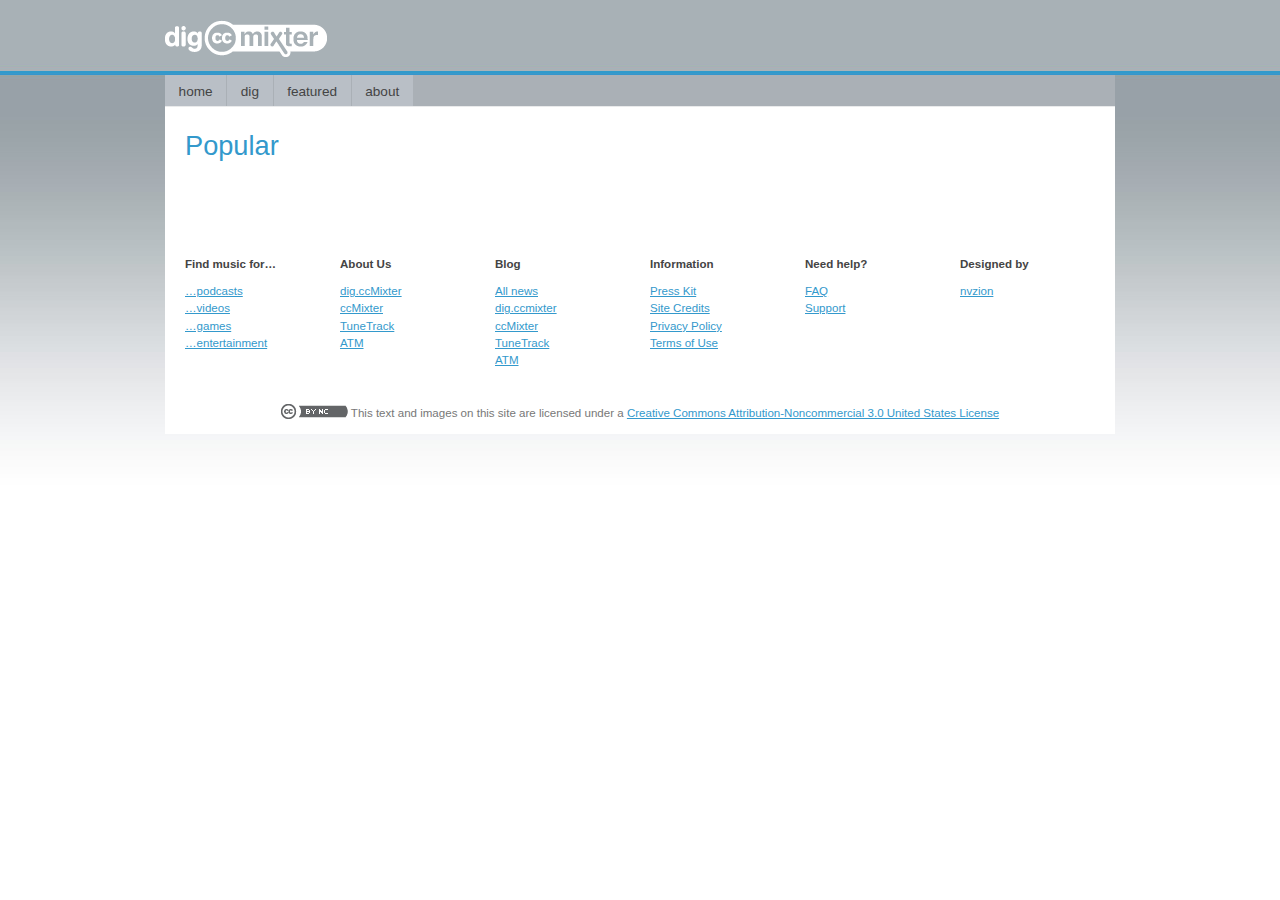
<file: popular.html>
<!DOCTYPE html PUBLIC "-//W3C//DTD XHTML 1.0 Transitional//EN"
  "http://www.w3.org/TR/xhtml1/DTD/xhtml1-transitional.dtd">
<html>
<head>
	<!-- Designed by nvzion.com, 2010 -->
	<title>dig.ccmixter Popular</title>
	<meta http-equiv="Content-type" content="text/html; charset=utf-8">
	<meta name="MSSmartTagsPreventParsing" content="true" />
	<meta name="description" content="Description goes here." />
	<meta name="keywords" content="keywords, go, here" />
	<link rel="stylesheet" href="css/site.css" type="text/css" media="screen, projection" />
	<link rel="stylesheet" href="css/print.css" type="text/css" media="print" />
	<!--[if IE]><link rel="stylesheet" href="css/ie.css" type="text/css" media="screen, projection" /><![endif]-->
	<!--[if IE 6]><link rel="stylesheet" href="css/ie6.css" type="text/css" media="screen, projection" /><![endif]-->
	<script src="js/dd_belatedpng.js" type="text/javascript" charset="utf-8"></script>
	<script src="js/jquery.js" type="text/javascript" charset="utf-8"></script>
	<script src="js/plugins/jquery.simplemodal.js" type="text/javascript" charset="utf-8"></script>
	<script src="http://mediaplayer.yahoo.com/js" type="text/javascript" charset="utf-8"></script>
	<script src="js/ccm-query.js" type="text/javascript" charset="utf-8"></script>
	<script type="text/javascript" charset="utf-8">
		// global - get re-initialized every query
		var queryObj;
	</script>
	<script src="js/ccmd.js" type="text/javascript" charset="utf-8"></script>
</head>
<body>
  <div class="container">
	<div id="header">
		<h1>dig.ccmixter</h1>
	</div>
	<div id="nav">
		<ul>
			<li><a href="index.html">home</a></li>
			<li><a href="dig.html">dig</a></li>
			<li><a href="featured.html">featured</a></li>
			<li><a href="about.html">about</a></li>
		</ul>
		<div class="clearer"></div>
	</div>
	<div id="content">
		<div class="page full" id="popularpage">
			<h2>Popular</h2>
			<div id="results">
			</div>
			<div class="clearer"></div>
		</div>
		<div id="footer">
			<div class="footer-column first-footer-column">
				<h4>Find music for&hellip;</h4>
				<ul>
					<li><a href="/podcast_music">&hellip;podcasts</a></li>
					<li><a href="/music_for_film_and_video">&hellip;videos</a></li>
					<li><a href="/music_for_games">&hellip;games</a></li>
					<li><a href="/music_for_entertainment">&hellip;entertainment</a></li>
				</ul>
			</div>
			<div class="footer-column">
				<h4>About Us</h4>
				<ul>
					<li><a href="about.html">dig.ccMixter</a></li>
					<li><a href="http://ccmixter.org/about">ccMixter</a></li>
					<li><a href="http://tunetrack.net">TuneTrack</a></li>
					<li><a href="http://tunetrack.net/artistech/pages/philosophy/">ATM</a></li>
				</ul>
			</div>
			<div class="footer-column">
				<h4>Blog</h4>
				<ul>
					<li><a href="http://ccmixterblog.blogspot.com">All news</a></li>
					<li><a href="">dig.ccmixter</a></li>
					<li><a href="">ccMixter</a></li>
					<li><a href="">TuneTrack</a></li>
					<li><a href="">ATM</a></li>
				</ul>
			</div>
			<div class="footer-column">
				<h4>Information</h4>
				<ul>
					<li><a href="press-kit.html">Press Kit</a></li>
					<li><a href="credits.html">Site Credits</a></li>
					<li><a href="policy.html">Privacy Policy</a></li>
					<li><a href="tos.html">Terms of Use</a></li>
				</ul>
			</div>
			<div class="footer-column">
				<h4>Need help?</h4>
				<ul>
					<li><a href="faq.html">FAQ</a></li>
					<li><a href="support.html">Support</a></li>
				</ul>
			</div>
			<div class="footer-column last-footer-column">
				<h4>Designed by</h4>
				<ul>
					<li><a href="http://nvzion.com">nvzion</a></li>
				</ul>
			</div>
			<div class="clearer"></div>
			<p class="center site-license"><a href="http://creativecommons.org/licenses/by-nc/3.0/us/"><img src="images/by-nc.png" alt="Creative Commons Attribution-Noncommercial 3.0 United States License"></a> This text and images on this site are licensed under a <a href="http://creativecommons.org/licenses/by-nc/3.0/us/">Creative Commons Attribution-Noncommercial 3.0 United States License</a></p>
		</div>
	</div>
  </div>
</body>
</html>
</file>
<file: css/site.css>
/*
* Artistech Media has made the contents of this file
* available under a CC-GNU-GPL license:
*
* http://creativecommons.org/licenses/GPL/2.0/
*
* A copy of the full license can be found as part of this
* distribution in the file LICENSE.TXT.
* 
* You may use dig.ccMixter software in accordance with the
* terms of that license. You agree that you are solely 
* responsible for your use of dig.ccMixter software and you
* represent and warrant to Artistech Media that your use
* of dig.ccMixter software will comply with the CC-GNU-GPL.
*
* $Id$
*
*/

/* CSS Framework Import */
@import url("framework/core.css");
@import url("framework/plugins/helpers.css");

/*Site specific styles and structure begin here*/

body {
	background: #FFF url(../images/bg.jpg) top left repeat-x;
	margin: 0;
	font-size: .85em;
	font-family: "Helvetica", "Arial", sans-serif;
}
a {
	color: #3399CC;
}
h2, h3, #results-title {
	color: #3399CC;
}
#results-title {
    font-size: 2.0em;
    margin-top: 0.75em;
}
h3.subheading {
	margin-left: -.25em;
	margin-top: -1.25em;
	color: #777;
}
.clearer {
	clear: both;
}
.left {
	text-align: left;
}
.right {
	text-align: right;
}
.center {
	text-align: center;
}
.button-link {
	border-radius: 4px;
	-moz-border-radius: 4px;
	-webkit-border-radius: 4px;
	background-color: #CCC;
	border: 1px solid #BBB;
	color: #333;
	padding: 0 .5em;
}
.round {
	border-radius: 4px;
	-moz-border-radius: 4px;
	-webkit-border-radius: 4px;
}
.round-top {
	-moz-border-radius-topleft: 4px;
	-webkit-border-top-left-radius: 4px;
	-moz-border-radius-topright: 4px;
	-webkit-border-top-right-radius: 4px;	
	border-radius: 4px;
}
.round-bottom {
	-moz-border-radius-bottomleft: 4px;
	-webkit-border-bottom-left-radius: 4px;
	-moz-border-radius-bottomright: 4px;
	-webkit-border-bottom-right-radius: 4px;	
	border-radius: 4px;
}
.warning {
	color: red;
}
.nowrap {
	white-space: nowrap;
}
.remove {
	display: block;
	float: left;
	width: 13px;
	height: 1.7em;
	margin-left: .25em;
	background: transparent url(../images/remove.png) center center no-repeat;
}
.remove span {
	display: none;
}


/** ------------------------------
    LAYOUT
    ------------------------------ */
.block {
	float: left;
	margin-left: 20px;
	width: 212px;
}
.wider {
	width: 445px;
}
.widest {
	width: 678px;
}
.first {
	margin-left: 0;
}


/** ------------------------------
    HEADER
    ------------------------------ */
#header {
	background: transparent url(../images/logo.png) left 20px no-repeat;
	height: 75px;
}
#header h1 {
	display: none;
}

/** ------------------------------
    NAV
    ------------------------------ */
#nav {
	background-color: #AAB0B6;
}
#nav ul {
	margin: 0;
}
#nav li {
	list-style: none;
	float: left;
}
#nav li a {
	display: block;
	padding: .5em 1em .25em 1em;
	color: #444;
	background-color: #B9BFC6;
	border-right: 1px solid #AAB0B6;
	text-decoration: none;
}
#nav li a.current {
	color: #FFF;
	background-color: #3399CC;
	border-right: none;
}
#nav li a:hover {
	background-color: #CBD2DA;
}
#nav li a.current:hover {
	background-color: #3399CC;
}


/** ------------------------------
    CONTENT
    ------------------------------ */
#content {
	background-color: #FFF;
	margin-bottom: 3em;
}
.page {
	float: left;
	width: 600px;
	height: 100%;
	margin-right: 10px;
	padding: 20px;
}
.full {
	width: 910px;
	margin: 0;
}


/** ------------------------------
    HOME
    ------------------------------ */
.home-heading {
	background-color: #FFF;
	border-bottom: 1px solid #CCC;
	padding-bottom: 0;
}
.home-description, .home-about, .help {
	padding-bottom: 0;
	background: transparent url('../images/column-bg.jpg') left top repeat-x;
}
.dig-entry {
	text-align: center;
	background-color: #D7D7D8;
	color: #464242;
	font-size: 1.25em;
	text-align: left;
	margin: .5em 0;
}
#entry-label {
	float: left;
	height: 31px;
	margin: 3px 10px;
	width: 100px;
}
.entry-input-container {
	float: left; 
	width: 244px;
	height: 34px;
	background-color: #FFF;
	margin: 3px 0 0 0;
}
.entry-button-container {
	position: relative;
	overflow: hidden;
	height: 40px;
}
.dig-entry #q {
	width: 231px;
	margin: 0;
	height: 26px;
	background-color: transparent;
	border: none;
	font-size: 1em;
	padding: 4px 6px;
}
#entry-search {
	position: absolute;
	overflow: hidden;
	width: 81px;
	border: 0;
	cursor: pointer;
	padding: 0;
	background-color: transparent;
}
#entry-search:hover {
	top: -40px;
}
#entry-search:active {
	top: -40px;
}
.badge-container {
	margin-top: 3.25em;
	background-color: #FFF;
}
.badge {
	padding: 10px;
}


/** ------------------------------
    ABOUT
    ------------------------------ */
.about-badge-container {
	margin-top: 0;
}
.about-badge-container .block {
	width: 192px;
	padding: 10px;
}
.home-about {
	border-bottom: 1px solid #CCC;
}
.help {
	text-align: center;
}
.help .video-container {
	margin: 0 auto;
	width: 500px;
	background-color: #FFF;
	padding: 10px;
}
.credits ul {
	margin: 0;
}
.credits li {
	list-style: none;
}

/** ------------------------------
    FOOTER
    ------------------------------ */
#footer {
	border-top: 1px solid #E9EAEB;
	padding: 0 20px;
	font-size: .85em;
	color: #777;
}
#footer h4 {
	margin: 2em 0 1em 0;
	font-size: 1em;
	font-weight: bold;
	color: #444;
}
#footer ul {
	margin: 0 0 1em 0;
}
#footer li {
	list-style: none;
}
.footer-column {
	float: left;
	width: 135px;
	padding: 0 10px;
}
.first-footer-column {
	padding-left: 0;
}
.last-footer-column {
	padding-right: 0;
}
p.site-license {
	margin-top: 2em;
	padding-bottom: 1em;
	vertical-align: middle; /* was 'center' */
}
.site-license img {
	vertical-align: text-bottom;
}


/** ------------------------------
    SEARCH UTILITY / RESULTS
    ------------------------------ */
.dig-heading {
	margin-top: .25em;
}
.search-utility {
	background-color: #FFF;
}
.search-utility {
	margin: 0 0 .5em 0;
}
.advanced-search-utility {
	margin: 0 0 .5em 0;
}

.advanced-search-utility {
	display: none;
}
.search-input-container {
	float: left; 
	width: 458px;
	height: 40px;
	background: transparent url(../images/search-input-bg.png) top left no-repeat;
}
#dig-query {
	width: 446px;
	margin: 3px 0 0 0;
	height: 26px;
	background-color: transparent;
	vertical-align: middle;
	border: 0;
	padding: 4px 6px;
	font-size: 1.25em;
}
.search-select-container {
	float: left;
	width: 371px;
	height: 40px;
	margin: 0;
	background: transparent url(../images/search-select-bg.png) top left repeat-x;
}

div.checklist {
}

ul.checklist {
    font-size: 11px;
    margin: 0px;
    padding: 0px;
    list-style: none;
    width: 90%;
}

ul.checklist label {
    font-size: 11px;
}

.search-select-container select {
	width: 176px;
	height: 22px;
	font-size: 11px;
	margin: 9px 3px;
}
.search-button-container {
	position: relative;
	overflow: hidden;
	height: 40px;
}
#search {
	position: absolute;
	overflow: hidden;
	width: 81px;
	border: 0;
	cursor: pointer;
}
#search:hover {
	top: -40px;
}
#search:active {
	top: -40px;
}
.advanced-search-utility {
	width: 904px;
	background-color: #D7D7D8;
	padding: 3px;
	color: #464242;
}
.advanced-search-utility input, .advanced-search-utility label {
	font-size: 1.25em;
}
.advanced-search-utility label, .advanced-search-utility input, .advanced-search-utility select {
	vertical-align: middle;
}
.advanced-search-utility label {
	font-weight: normal;
	padding: 0 10px;
}
.advanced-search-utility input {
	margin: 0;
	padding: 6px;
	background-color: #FFF;
	border: none;
}
.advanced-search-utility select {
	vertical-align: middle;
}
.advanced-search-row {
	position: relative;
	margin: 0 0 3px 0;
}
.advanced-search-row-last {
	padding-top: .25em;
	margin-bottom: 0;
}
#advanced-dig-query {
	width: 892px;
    display: none;

}
#dig-limit {
	width: 50px;
}
#advanced-search-start, #advanced-search-end {
	color: #AAA;
	width: 120px;
}
#dig-sort, #dig-ord {
	width: 120px;
}
#advanced-dig-lic {
	width: 150px;
}
.clear-button-container {
	float: left;
	position: relative;
}
#tags-label, #tags-container {
	float: left;
	line-height: 24px;
	vertical-align: middle;
}
#tags-label {
	width: 40px;
}
#tags-container {
	color: #3399CC;
	margin-right: 12px;
	max-width: 770px;
}
#tags-container .tag {
	float: left;
	padding: 0 .5em;
	background-color: #EEE;
	margin-right: .25em;
	margin-bottom: .25em;
	border-radius: 8px;
	-moz-border-radius: 8px;
	-webkit-border-radius: 8px;
}
#tags-container .tag_name {
	display: block;
	float: left;
}
#clear {
	display: none;
	float: left;
	position: absolute;
	overflow: hidden;
	width: 40px;
	border: 0;
	cursor: pointer;
	padding: .125em .5em;
	background-color: #777;
	color: #FFF;
	text-decoration: none;
	text-align: center;
	border-radius: 8px;
	-moz-border-radius: 8px;
	-webkit-border-radius: 8px;
}
#clear:hover {
	background-color: #888;
}

.tag-select-label {
	display: block;
	padding: 0;
}
.tag-select-container {
	float: left;
	width: 294px;
	margin-right: 10px;
}
.tag-select {
	margin-top: .25em;
	background-color: #FFF;
	padding: 0 .5em;
/*	overflow: auto; */
}
.tag-select select {
	width: 100%;
	border: 0;
}
.tag-select-container-last, .tag-select-label-last {
	margin-left: 1px;
	margin-right: 0;
}
.advanced-search-button-container {
	position: relative;
	overflow: hidden;
	width: 100px;
	height: 34px;
}
#advanced-search {
	position: absolute;
	overflow: hidden;
	width: 100px;
	border: 0;
	cursor: pointer;
	padding: 0;
	background-color: transparent;
}
#advanced-search:hover {
	top: -34px;
}
#advanced-search:active {
	top: -68px;
}
.advanced {
	font-size: .85em;
}
.basic-search-link {
	display: none;
}
#didumean {
	margin: 1em 0 0 0;
}
#didumean a {
	font-style: oblique;
}
#loading {
	margin-top: 2em;
	text-align: center;
}
#loading img {
	margin: 0 auto;
}
#results {
	padding: 1em 0;
}
#results h3 {
	color: #6B6C6E;
	text-align: right;
	font-size: 1.25em;
	margin: 0 0 .5em 0;
}
.result {
	padding: 12px;
	overflow: hidden;
	position: relative;;
}
.odd-result {
	background-color: #EEEFF0;
}
.avatar-container {
	float: left;
	margin-right: 6px;
}
.avatar-image {
	width: 75px;
	height: 75px;
	background-color: #CCC;
	background-position: center center;
	background-repeat: no-repeat;
	border: 0;
}
.podcast-meta {
	font-size: .85em;
}
.result h4 {
	white-space: nowrap;
	font-size: 1.25em;
	margin: 0 0 0 40px;
	color: #636466;
}
#podcasts h4 {
	margin: 0;
}
.result a {
	text-decoration: none;
}
.result a:hover {
	text-decoration: underline;
}
.result h4 a {
	color: #3399CC;
}
.result-creator {
	font-size: .75em;
}
.podcast-data-container {
	margin-left: 81px;
}
#featured .result-creator, .podcast-data-container .result-creator {
	font-size: 1em;
}
#podcasts .result-creator {
	color: #3399CC;
	padding-left: 0;
}
#podcastspage .result-creator {
	color: #3399CC;
	font-size: 1em;
}
.result-actions {
	float: left;
	margin: 0;
}
.result-actions li {
	position: relative;
	list-style: none;
	display: inline;
}
.download-link {
	background-image: url(../images/download-button.png);
	background-repeat: no-repeat;
}
.info-link {
	background-image: url(../images/info-button.png);
	background-repeat: no-repeat;
}
.download-link span, .info-link span {
	display: none;
}
a.download-link, a.info-link {
	display: block;
	position: absolute;
	top: 0;
	left: 0px;
	width: 14px;
	height: 14px;
	margin: 3px 0 3px 0;
	background-position: 0 0;
}
a.info-link {
	left: 20px;
}
a:hover.download-link, a:hover.info-link {
	background-position: 0 -14px;
}
a:active.download-link, a:active.info-link {
	background-position: 0 -28px;
}
a.ymp-btn-page-play em.ymp-skin, a.ymp-btn-page-pause em.ymp-skin {
	top: 0 !important;
	margin: 2px 0 !important;
}
.result-actions, .license, .license-details, .note {
	font-size: .85em;
}
.license {
	display: inline;
	margin-left: 6px;
	color: #555;
}
.license a {
	color: #555;
}
.result h4 .result-creator a, .license-details a,
.result-info h6, .result-info h6 a, .length, .embed-snippet label {
	color: #6B6C6E;
}
.license a {
	font-weight: bold;
}
.license img {
	vertical-align: text-bottom;
}
.license-details {
	display: none;
	margin-left: 60px;
}
.info-header {
	padding-left: 105px;
	background: transparent url(../images/avatar.png) top left no-repeat;
	margin-bottom: 1em;
}
.result-info {
	display: none;
}
.result-info h5 a, .result-info h6 a, .result-info h5 a, .meta a {
	text-decoration: none;
}
.result-info h5 a:hover, .result-info h6 a:hover, .meta a:hover {
	text-decoration: underline;
}
.result-info h5 {
	font-size: 1.5em;
	font-weight: normal;
	color: #3399CC;
	margin: 0;
}
.result-info h6 {
	font-weight: normal;
	margin: 0 0 .5em 0;
}
.result-info h6 a {
	font-weight: bold;
}
.item-description {
	height: 125px;
	overflow: auto;
	padding-right: .25em;
}
.meta {
	margin: 0;
	font-size: .85em;
}
.meta li {
	list-style: none;
	display: inline;
	padding-right: 1em;
}
.tags, .length {
	font-size: .85em;
}
.tags {
	margin: 2em 0 .5em 0;
	text-align: right;
}
.tags li {
	float: right;
	list-style: none;
	padding-bottom: .5em;
}
.tags li a {
	border-radius: 4px;
	-moz-border-radius: 4px;
	-webkit-border-radius: 4px;
	border: 1px solid #3A87BA;
	margin-left: .5em;
	color: #FFF;
	background-color: #3399CC;
	padding: 0 .5em;
	text-decoration: none;
}
.tags li a:hover {
	text-decoration: underline;
}

.result-info .license {
	display: block;
}
.modal-nav-container {
	position: absolute;
	bottom: 0;
	left: 0;
	width: 100%;
	font-size: 1.15em;
	background-color: #3399CC;
	color: #222;
}
.modal-nav-container a {
	text-decoration: none;
	font-weight: bold;
	color: #FFF;
}
.modal-nav-container a:hover {
	text-decoration: underline;
}
.next-link-container, .result-info .license {
	text-align: right;
}
.prev-link-container {
	width: 15%;
}
.next-link-container {
	width: 85%;
}
.prev-link-container {
	float: left;
}
.next-link-container {
	float: right;
}
.pagination {
	margin: 1em 0;
	text-align: center;
}
.pagination ul {
	margin: 0 auto;
}
.pagination ul li {
	list-style: none;
	display: inline;
}
.pagination a {
	border: 1px solid #E1E2E5;
	padding: .5em;
	margin: 0 1px;
	color: #444;
	text-decoration: none;
}
.pagination a.current {
	color: #E1E2E5;
	cursor: default;
}
.pagination a:hover {
	border: 1px solid #3399CC;
	color: #000;
}
.pagination a.current:hover {
	color: #E1E2E5;
	border: 1px solid #E1E2E5;
}
.download-list-container {
	overflow: auto;
	height: 140px;
}
ol.download-list {
	margin-left: 2em;
}
.embed-snippet label {
	margin-right: 1em;
	vertical-align: middle;
}
.embed-snippet textarea {
	height: 1em;
	width: 585px;
	vertical-align: middle;
	padding: 5px 0;
	resize: none;
	overflow: hidden;
}
p.other_project_files {
    margin: 6px 0px 3px 3px;    
}
.attribution-snippet {
	height: 1em;
	width: 675px;
	padding: 5px 0;
	resize: none;
	overflow: hidden;
}
/** ------------------------------
    FEATURED
    ------------------------------ */
#featured #results h3 {
	text-align: left;
}
#edpicks, #popchart, #podcasts {
	margin-bottom: 2em;
}
#edpicks .result-creator, #popchart .result-creator {
	margin-left: 60px;
}


/** ------------------------------
    YMP CUSTOMIZATION
    ------------------------------ */
.ymp-skin {
	background-image: url(../images/ymp-ui.png) !important;
	background-repeat: no-repeat;
}
#ymp-tray ul li a.playing {
	background-color: #3399CC !important;
	color: #FFF;
}


/** ------------------------------
    MODAL
    ------------------------------ */
#basic-modal-content {
	display: none;
}
#simplemodal-overlay {
	background-color: #000;
	cursor: wait;
}
#simplemodal-container {
	height: 425px;
	width: 700px;
	background: #FFF url(../images/modal-bg.png) left bottom repeat-x;
	border: 4px solid #D7D7D8;
	padding: 12px;
	border-radius: 4px;
	-moz-border-radius: 4px;
	-webkit-border-radius: 4px;
}
#simplemodal-container code {
	background: #141414;
	border-left: 3px solid #65B43D;
	display:block;
	margin-bottom: 12px;
	padding: 4px 6px 6px;
}
#simplemodal-container a.modalCloseImg {
	background: url(../images/x.png) no-repeat; 
	width: 25px; 
	height: 29px; 
	display: inline; 
	z-index: 3200; 
	position: absolute; 
	top: -10px; 
	right: -11px; 
	cursor: pointer;
}

.attribution-help p {
}

.attribution-example {
	margin-left: 50px;
	line-height: 1.35em;
    font-family: serif;
}

.attribution-snippet-fmt {
    font-size: small;
    background-color: white;
    padding: 6px;
}


/** ------------------------------
    SLIDEBOX
    ------------------------------ */
.slidebox {
	position: relative;
	overflow: hidden;
	height: 100%;
}
.slidebox .item {
	overflow: hidden;
	text-align: left;
}

/** ------------------------------
    DEBUG
    ------------------------------ */
#debug {
	display: none;
}

/** ------------------------------
    SAFARI HACK. CAN YOU BELIEVE THAT WE STILL NEED TO USE HACKS???  :/
    ------------------------------ */
@media screen and (-webkit-min-device-pixel-ratio:0) {
	a.ymp-btn-page-play em.ymp-skin, a.ymp-btn-page-pause em.ymp-skin {
		top: 15% !important;
		margin: 0 !important;
	}
}
</file>
<file: css/print.css>
/*
* Artistech Media has made the contents of this file
* available under a CC-GNU-GPL license:
*
* http://creativecommons.org/licenses/GPL/2.0/
*
* A copy of the full license can be found as part of this
* distribution in the file LICENSE.TXT.
* 
* You may use dig.ccMixter software in accordance with the
* terms of that license. You agree that you are solely 
* responsible for your use of dig.ccMixter software and you
* represent and warrant to Artistech Media that your use
* of dig.ccMixter software will comply with the CC-GNU-GPL.
*
* $Id$
*
*/
body {line-height:1.5;font-family:"Helvetica Neue", Helvetica, Arial, sans-serif;color:#000;background:none;font-size:10pt;}
.container {background:none;}
hr {background:#ccc;color:#ccc;width:100%;height:2px;margin:2em 0;padding:0;border:none;}
hr.space {background:#fff;color:#fff;}
h1, h2, h3, h4, h5, h6 {font-family:"Helvetica Neue", Arial, "Lucida Grande", sans-serif;}
code {font:.9em "Courier New", Monaco, Courier, monospace;}
img {float:left;margin:1.5em 1.5em 1.5em 0;}
a img {border:none;}
p img.top {margin-top:0;}
blockquote {margin:1.5em;padding:1em;font-style:italic;font-size:.9em;}
.small {font-size:.9em;}
.large {font-size:1.1em;}
.quiet {color:#999;}
.hide {display:none;}
a:link, a:visited {background:transparent;font-weight:700;text-decoration:underline;}
a:link:after, a:visited:after {content:" (" attr(href) ") ";font-size:90%;}
</file>
<file: css/ie.css>
body {text-align:center;}
.container {text-align:left;}
* html .column {overflow-x:hidden;}
* html legend {margin:-18px -8px 16px 0;padding:0;}
ol {margin-left:2em;}
sup {vertical-align:text-top;}
sub {vertical-align:text-bottom;}
html>body p code {*white-space:normal;}
hr {margin:-8px auto 11px;}


.dig-entry {
	margin: 0;
}
.dig-entry #q, #dig-query {
	padding: 8px 6px 0px 6px;
}
.prev-link-container {
	width: 14%;
}
.next-link-container {
	width: 84%;
}
</file>
<file: css/ie6.css>
/*
* Artistech Media has made the contents of this file
* available under a CC-GNU-GPL license:
*
* http://creativecommons.org/licenses/GPL/2.0/
*
* A copy of the full license can be found as part of this
* distribution in the file LICENSE.TXT.
* 
* You may use dig.ccMixter software in accordance with the
* terms of that license. You agree that you are solely 
* responsible for your use of dig.ccMixter software and you
* represent and warrant to Artistech Media that your use
* of dig.ccMixter software will comply with the CC-GNU-GPL.
*
* $Id$
*
*/
</file>
